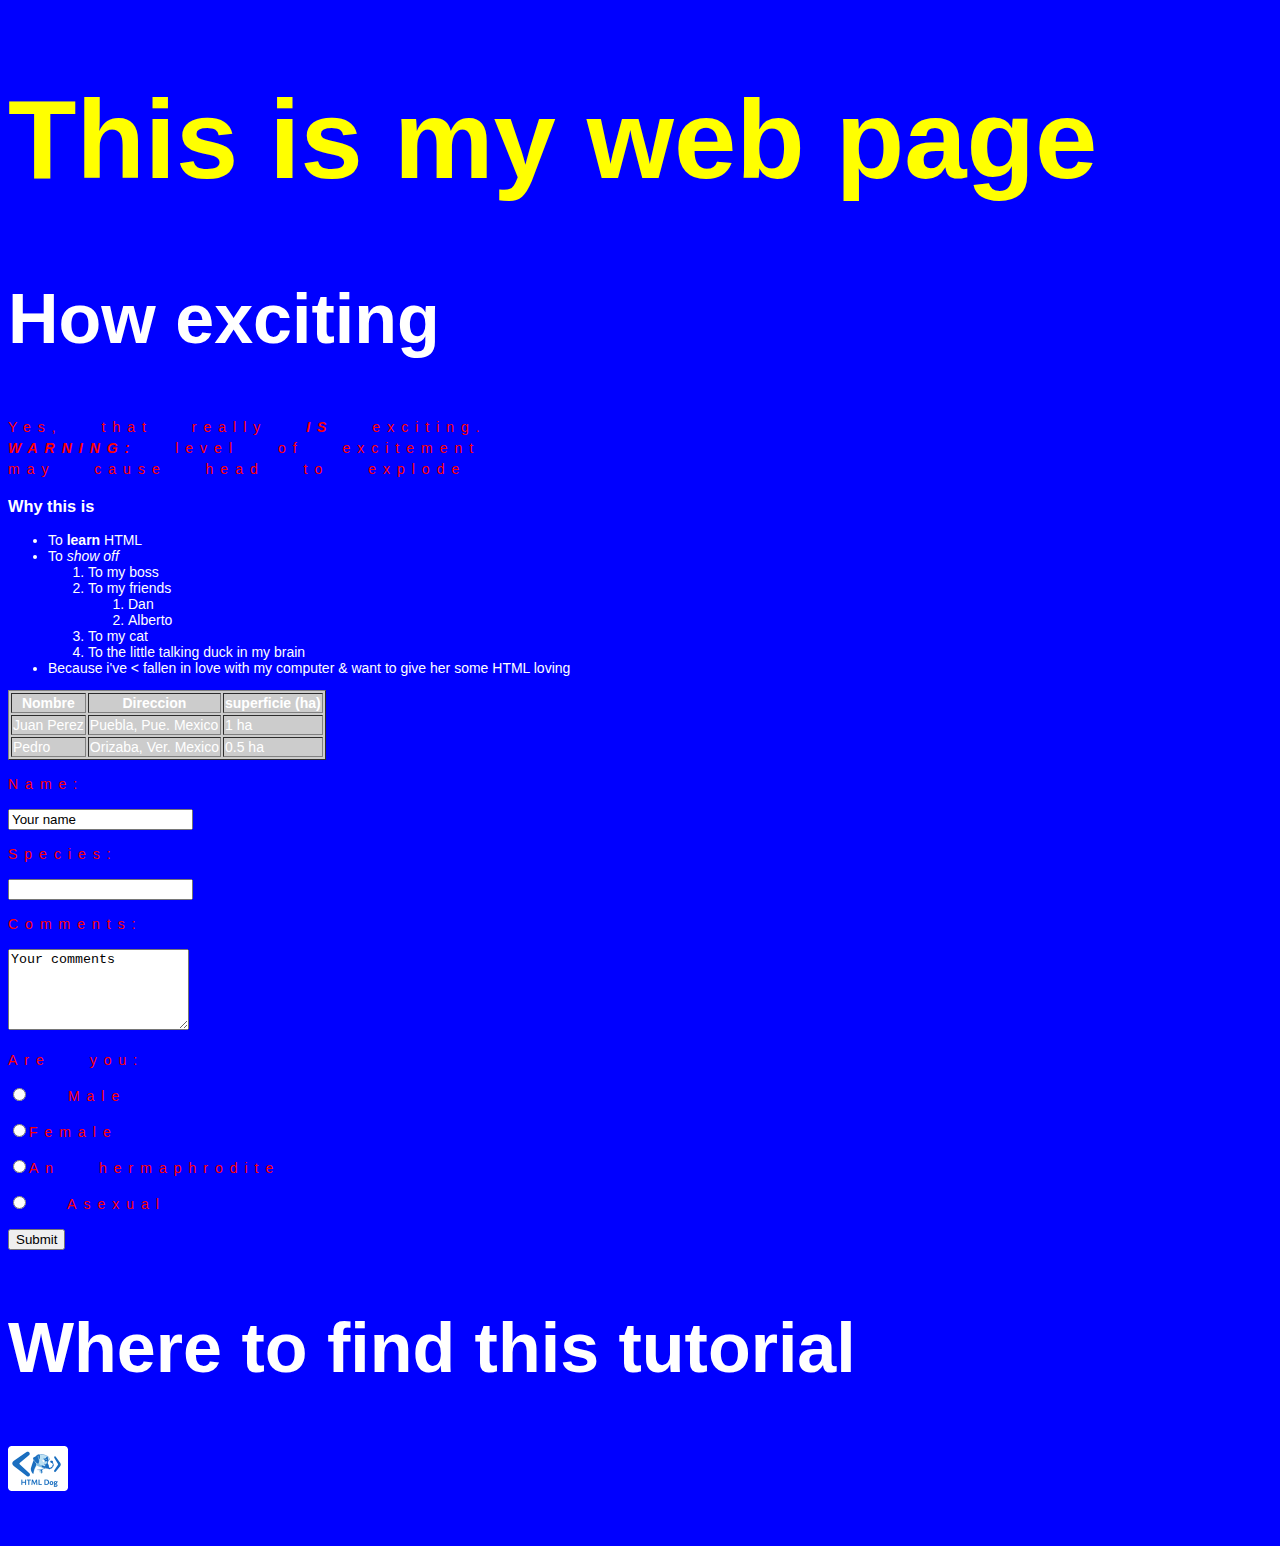
<file: index.html>
<!DOCTYPE html>
<html>

<head>
  <title>
    adsoft Personal Page
  </title>
  <!--
  <style>
    p {
      color: red;
    }
    a {
      color: blue;
    }

  </style>
  -->

  <link rel="stylesheet" href="style.css">
</head>

<body>
 <h1>This is my web page </h1>
 <h2> How exciting </h2>

 <p>Yes, that really <strong><em>is</em></strong> exciting. <br>
    <strong>Warning:</strong> level of excitement <br>
    may cause head to explode
 </p>

 <h3>Why this is</h3>
 <ul>
    <li>To <b>learn</b> HTML </li>
    <li>
       To <i>show off</i>
       <ol>
           <li> To my boss </li>
           <li> To my friends 
               <ol>
                  <li> Dan </li>
                  <li> Alberto </li>
               </ol>
           </li>
        
           <li> To my cat </li>
           <li> To the little talking duck in my brain </li>
       </ol>


    </li>
    <li> Because i've &lt; fallen in love with my computer &amp want to give her some HTML loving  </li>    
 </ul>

 <table border=1>

   <tr>
    <th>Nombre </th>
    <th>Direccion </th>
    <th>superficie (ha)</th>
   </tr> 

   <tr>
     <td>Juan Perez</td>
     <td>Puebla, Pue. Mexico</td>
     <td> 1 ha</td>
   </tr>
   <tr>
     <td>Pedro </td>
     <td>Orizaba, Ver. Mexico </td>
     <td>0.5 ha</td>
   </tr>
 </table>


 <form>
   <p>Name: </p>
   <p> <input type="text" name="name" value="Your name"> </p>

   <p>Species: </p>
   <p> <input  name="species"> </p>

   <p>Comments: </p>
   <p> <textarea  name="comments" rows="5" cols="20" maxlength="50">Your comments</textarea> </p>

   <p>Are you: </p>
   <p><input type="radio" name="areyou" value="male"> Male </p>
   <p><input type="radio" name="areyou" value="female">Female </p>
   <p><input type="radio" name="areyou" value="hermaphrodite">An hermaphrodite </p>
   <p><input type="radio" name="areyou" value="asexual"> Asexual </p>

   <p><input type="submit"> </p>
 </form>

 <h2>Where to find this tutorial </h2>
 <p> <a href="http://www.htmldog.com">
       <img src="./images/badge1.gif" width="60" heigth="45" alt="HTML dog">
    </a>
  </p>
  
 <p> <a href="about.html">about</a></p>

</body>
</html>
</file>
<file: style.css>
body {
  font-family: arial, helvetica, sans-serif;
  font-size: 14px;
  color: #FFFFFF;
  background: #0000FF;
}
p {
  color: #FF0000;
  letter-spacing: 0.5em;
  word-spacing: 2em;
  line-height: 1.5;
  text-align: left;
}

a {
  color: blue;
  text-decoration: none;
}

h1 {
  color : yellow;
  background-color: blue;
  font-size: 8em;
}

h2 {
  font-size: 5em;
}

strong {
  font-style: italic;
  text-transform: uppercase;
}

table {
  background-color: #ccc;
}
</file>
